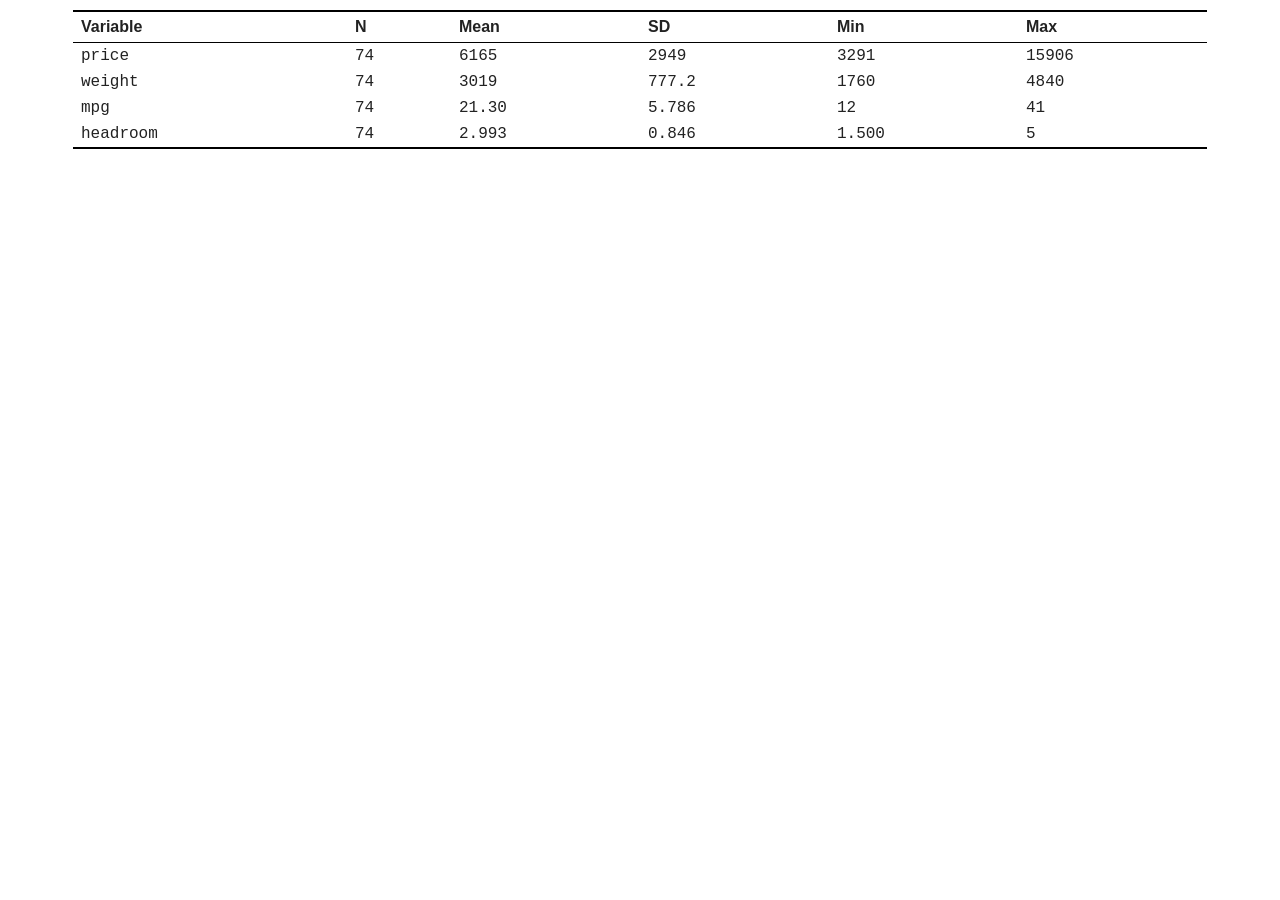
<file: docs/descriptives.html>
<!DOCTYPE html>
<html><head><meta charset='utf-8'>
<style>
body{font-family:'Segoe UI',sans-serif;margin:0;padding:10px;}
.logout-table{border-collapse:collapse;width: 90%;color:#222;margin:0 auto;border-top:2px solid #000;border-bottom:2px solid #000;}
.logout-table th{background:none;font-weight:600;text-align:left;padding:6px 8px;border-bottom:1px solid #000;}
.logout-table td{padding:4px 8px;border-bottom:none;text-align:left;}
.logout-table tbody tr:last-child td{border-bottom:none;}
.logout-mono{font-family:'Courier New',Consolas,monospace;}
</style>
</head><body>
<table class='logout-table'>
<thead><tr>
<th>Variable</th>
<th>N</th>
<th>Mean</th>
<th>SD</th>
<th>Min</th>
<th>Max</th>
</tr></thead>
<tbody>
<tr>
<td class='logout-mono'>price</td>
<td class='logout-mono'>74</td>
<td class='logout-mono'>6165</td>
<td class='logout-mono'>2949</td>
<td class='logout-mono'>3291</td>
<td class='logout-mono'>15906</td>
</tr>
<tr>
<td class='logout-mono'>weight</td>
<td class='logout-mono'>74</td>
<td class='logout-mono'>3019</td>
<td class='logout-mono'>777.2</td>
<td class='logout-mono'>1760</td>
<td class='logout-mono'>4840</td>
</tr>
<tr>
<td class='logout-mono'>mpg</td>
<td class='logout-mono'>74</td>
<td class='logout-mono'>21.30</td>
<td class='logout-mono'>5.786</td>
<td class='logout-mono'>12</td>
<td class='logout-mono'>41</td>
</tr>
<tr>
<td class='logout-mono'>headroom</td>
<td class='logout-mono'>74</td>
<td class='logout-mono'>2.993</td>
<td class='logout-mono'>0.846</td>
<td class='logout-mono'>1.500</td>
<td class='logout-mono'>5</td>
</tr>
</tbody>
</table>
</body></html>
</file>
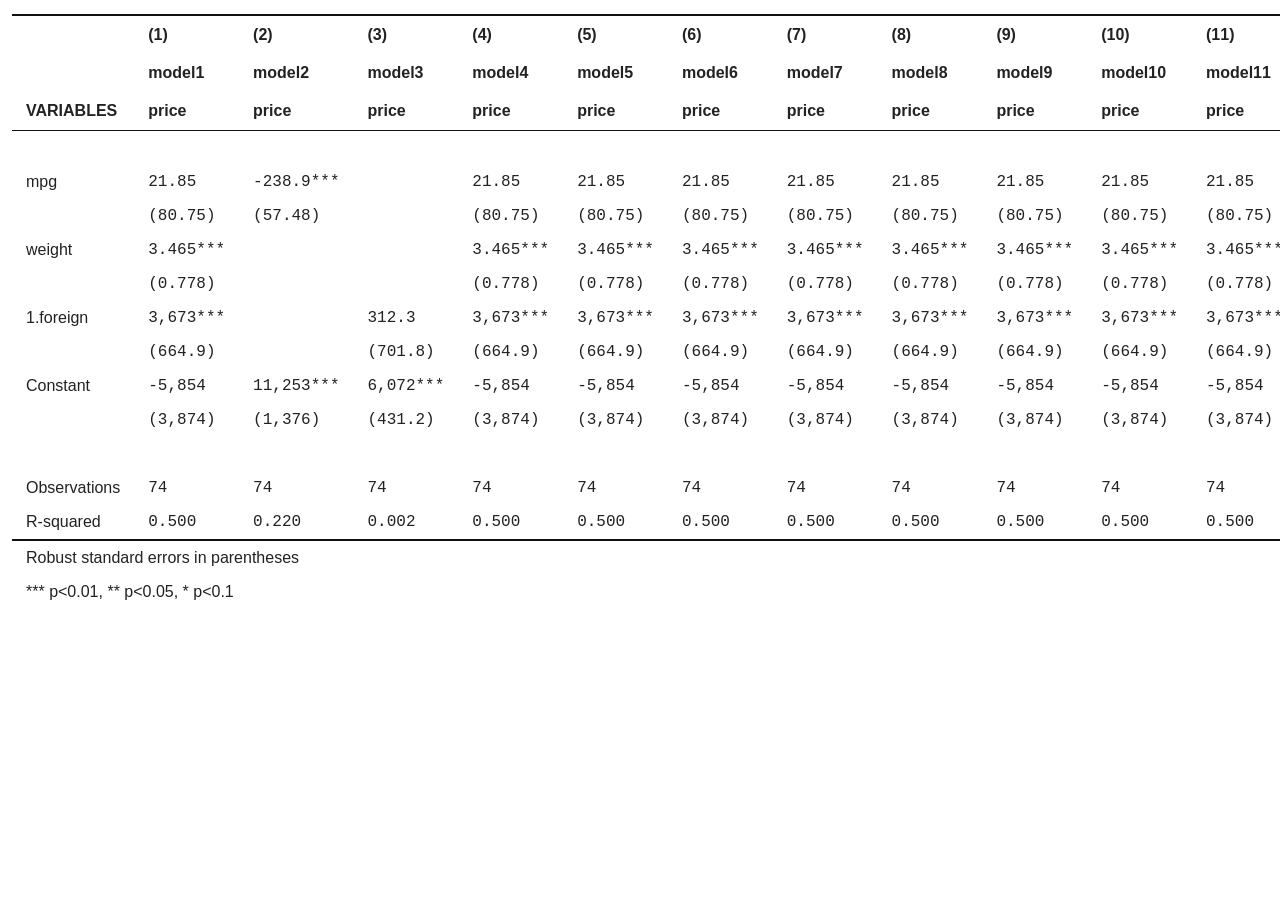
<file: docs/model2.html>
<!DOCTYPE html>
<html><head><meta charset='utf-8'>
<style>
.texout-table{width:auto;min-width:720px;max-width:100%;margin:0;border-collapse:collapse;font-family:'Segoe UI','Helvetica Neue',Arial,sans-serif;color:#222;table-layout:auto;}
.texout-table-wrap{width:100%;overflow-x:auto;padding:6px 4px;}
.texout-table{border-top:2px solid #111;}
.texout-table th{text-align:left;padding:10px 14px;font-weight:600;}
.texout-table td{padding:8px 14px;text-align:left;}
.texout-table td:first-child,.texout-table th:first-child{text-align:left;}
.texout-headline td,.texout-headline th{border-bottom:1px solid #111;}
.texout-bottomline td,.texout-bottomline th{border-bottom:2px solid #111;}
.texout-mono{font-family:'Courier New',Consolas,monospace;}
</style>
<script>
// inject override css when embedded in iframe
if (window.self !== window.top) {
  var link = document.createElement('link');
  link.rel = 'stylesheet';
  link.href = '/css/table-override.css';
  link.onerror = function () { if (link && link.parentNode) { link.parentNode.removeChild(link); } };
  document.head.appendChild(link);
}
</script>
</head><body>
<div class='texout-table-wrap'>
<table class='texout-table'>
<thead>
<tr>
<th>&nbsp;</th>
<th>(1)</th>
<th>(2)</th>
<th>(3)</th>
<th>(4)</th>
<th>(5)</th>
<th>(6)</th>
<th>(7)</th>
<th>(8)</th>
<th>(9)</th>
<th>(10)</th>
<th>(11)</th>
<th>(12)</th>
<th>(13)</th>
</tr>
<tr>
<th>&nbsp;</th>
<th>model1</th>
<th>model2</th>
<th>model3</th>
<th>model4</th>
<th>model5</th>
<th>model6</th>
<th>model7</th>
<th>model8</th>
<th>model9</th>
<th>model10</th>
<th>model11</th>
<th>model12</th>
<th>model13</th>
</tr>
<tr class='texout-headline'>
<th>VARIABLES</th>
<th>price</th>
<th>price</th>
<th>price</th>
<th>price</th>
<th>price</th>
<th>price</th>
<th>price</th>
<th>price</th>
<th>price</th>
<th>price</th>
<th>price</th>
<th>price</th>
<th>price</th>
</tr>
</thead>
<tbody>
<tr>
<td>&nbsp;</td>
<td class='texout-mono'>&nbsp;</td>
<td class='texout-mono'>&nbsp;</td>
<td class='texout-mono'>&nbsp;</td>
<td class='texout-mono'>&nbsp;</td>
<td class='texout-mono'>&nbsp;</td>
<td class='texout-mono'>&nbsp;</td>
<td class='texout-mono'>&nbsp;</td>
<td class='texout-mono'>&nbsp;</td>
<td class='texout-mono'>&nbsp;</td>
<td class='texout-mono'>&nbsp;</td>
<td class='texout-mono'>&nbsp;</td>
<td class='texout-mono'>&nbsp;</td>
<td class='texout-mono'>&nbsp;</td>
</tr>
<tr>
<td>mpg</td>
<td class='texout-mono'>21.85</td>
<td class='texout-mono'>-238.9***</td>
<td class='texout-mono'>&nbsp;</td>
<td class='texout-mono'>21.85</td>
<td class='texout-mono'>21.85</td>
<td class='texout-mono'>21.85</td>
<td class='texout-mono'>21.85</td>
<td class='texout-mono'>21.85</td>
<td class='texout-mono'>21.85</td>
<td class='texout-mono'>21.85</td>
<td class='texout-mono'>21.85</td>
<td class='texout-mono'>21.85</td>
<td class='texout-mono'>21.85</td>
</tr>
<tr>
<td>&nbsp;</td>
<td class='texout-mono'>(80.75)</td>
<td class='texout-mono'>(57.48)</td>
<td class='texout-mono'>&nbsp;</td>
<td class='texout-mono'>(80.75)</td>
<td class='texout-mono'>(80.75)</td>
<td class='texout-mono'>(80.75)</td>
<td class='texout-mono'>(80.75)</td>
<td class='texout-mono'>(80.75)</td>
<td class='texout-mono'>(80.75)</td>
<td class='texout-mono'>(80.75)</td>
<td class='texout-mono'>(80.75)</td>
<td class='texout-mono'>(80.75)</td>
<td class='texout-mono'>(80.75)</td>
</tr>
<tr>
<td>weight</td>
<td class='texout-mono'>3.465***</td>
<td class='texout-mono'>&nbsp;</td>
<td class='texout-mono'>&nbsp;</td>
<td class='texout-mono'>3.465***</td>
<td class='texout-mono'>3.465***</td>
<td class='texout-mono'>3.465***</td>
<td class='texout-mono'>3.465***</td>
<td class='texout-mono'>3.465***</td>
<td class='texout-mono'>3.465***</td>
<td class='texout-mono'>3.465***</td>
<td class='texout-mono'>3.465***</td>
<td class='texout-mono'>3.465***</td>
<td class='texout-mono'>3.465***</td>
</tr>
<tr>
<td>&nbsp;</td>
<td class='texout-mono'>(0.778)</td>
<td class='texout-mono'>&nbsp;</td>
<td class='texout-mono'>&nbsp;</td>
<td class='texout-mono'>(0.778)</td>
<td class='texout-mono'>(0.778)</td>
<td class='texout-mono'>(0.778)</td>
<td class='texout-mono'>(0.778)</td>
<td class='texout-mono'>(0.778)</td>
<td class='texout-mono'>(0.778)</td>
<td class='texout-mono'>(0.778)</td>
<td class='texout-mono'>(0.778)</td>
<td class='texout-mono'>(0.778)</td>
<td class='texout-mono'>(0.778)</td>
</tr>
<tr>
<td>1.foreign</td>
<td class='texout-mono'>3,673***</td>
<td class='texout-mono'>&nbsp;</td>
<td class='texout-mono'>312.3</td>
<td class='texout-mono'>3,673***</td>
<td class='texout-mono'>3,673***</td>
<td class='texout-mono'>3,673***</td>
<td class='texout-mono'>3,673***</td>
<td class='texout-mono'>3,673***</td>
<td class='texout-mono'>3,673***</td>
<td class='texout-mono'>3,673***</td>
<td class='texout-mono'>3,673***</td>
<td class='texout-mono'>3,673***</td>
<td class='texout-mono'>3,673***</td>
</tr>
<tr>
<td>&nbsp;</td>
<td class='texout-mono'>(664.9)</td>
<td class='texout-mono'>&nbsp;</td>
<td class='texout-mono'>(701.8)</td>
<td class='texout-mono'>(664.9)</td>
<td class='texout-mono'>(664.9)</td>
<td class='texout-mono'>(664.9)</td>
<td class='texout-mono'>(664.9)</td>
<td class='texout-mono'>(664.9)</td>
<td class='texout-mono'>(664.9)</td>
<td class='texout-mono'>(664.9)</td>
<td class='texout-mono'>(664.9)</td>
<td class='texout-mono'>(664.9)</td>
<td class='texout-mono'>(664.9)</td>
</tr>
<tr>
<td>Constant</td>
<td class='texout-mono'>-5,854</td>
<td class='texout-mono'>11,253***</td>
<td class='texout-mono'>6,072***</td>
<td class='texout-mono'>-5,854</td>
<td class='texout-mono'>-5,854</td>
<td class='texout-mono'>-5,854</td>
<td class='texout-mono'>-5,854</td>
<td class='texout-mono'>-5,854</td>
<td class='texout-mono'>-5,854</td>
<td class='texout-mono'>-5,854</td>
<td class='texout-mono'>-5,854</td>
<td class='texout-mono'>-5,854</td>
<td class='texout-mono'>-5,854</td>
</tr>
<tr>
<td>&nbsp;</td>
<td class='texout-mono'>(3,874)</td>
<td class='texout-mono'>(1,376)</td>
<td class='texout-mono'>(431.2)</td>
<td class='texout-mono'>(3,874)</td>
<td class='texout-mono'>(3,874)</td>
<td class='texout-mono'>(3,874)</td>
<td class='texout-mono'>(3,874)</td>
<td class='texout-mono'>(3,874)</td>
<td class='texout-mono'>(3,874)</td>
<td class='texout-mono'>(3,874)</td>
<td class='texout-mono'>(3,874)</td>
<td class='texout-mono'>(3,874)</td>
<td class='texout-mono'>(3,874)</td>
</tr>
<tr>
<td>&nbsp;</td>
<td class='texout-mono'>&nbsp;</td>
<td class='texout-mono'>&nbsp;</td>
<td class='texout-mono'>&nbsp;</td>
<td class='texout-mono'>&nbsp;</td>
<td class='texout-mono'>&nbsp;</td>
<td class='texout-mono'>&nbsp;</td>
<td class='texout-mono'>&nbsp;</td>
<td class='texout-mono'>&nbsp;</td>
<td class='texout-mono'>&nbsp;</td>
<td class='texout-mono'>&nbsp;</td>
<td class='texout-mono'>&nbsp;</td>
<td class='texout-mono'>&nbsp;</td>
<td class='texout-mono'>&nbsp;</td>
</tr>
<tr>
<td>Observations</td>
<td class='texout-mono'>74</td>
<td class='texout-mono'>74</td>
<td class='texout-mono'>74</td>
<td class='texout-mono'>74</td>
<td class='texout-mono'>74</td>
<td class='texout-mono'>74</td>
<td class='texout-mono'>74</td>
<td class='texout-mono'>74</td>
<td class='texout-mono'>74</td>
<td class='texout-mono'>74</td>
<td class='texout-mono'>74</td>
<td class='texout-mono'>74</td>
<td class='texout-mono'>74</td>
</tr>
<tr class='texout-bottomline'>
<td>R-squared</td>
<td class='texout-mono'>0.500</td>
<td class='texout-mono'>0.220</td>
<td class='texout-mono'>0.002</td>
<td class='texout-mono'>0.500</td>
<td class='texout-mono'>0.500</td>
<td class='texout-mono'>0.500</td>
<td class='texout-mono'>0.500</td>
<td class='texout-mono'>0.500</td>
<td class='texout-mono'>0.500</td>
<td class='texout-mono'>0.500</td>
<td class='texout-mono'>0.500</td>
<td class='texout-mono'>0.500</td>
<td class='texout-mono'>0.500</td>
</tr>
<tr class='texout-notes'><td colspan='14'>Robust standard errors in parentheses</td></tr>
<tr class='texout-notes'><td colspan='14'>*** p&lt;0.01, ** p&lt;0.05, * p&lt;0.1</td></tr>
</tbody>
</table>
</div>
</body></html>
</file>
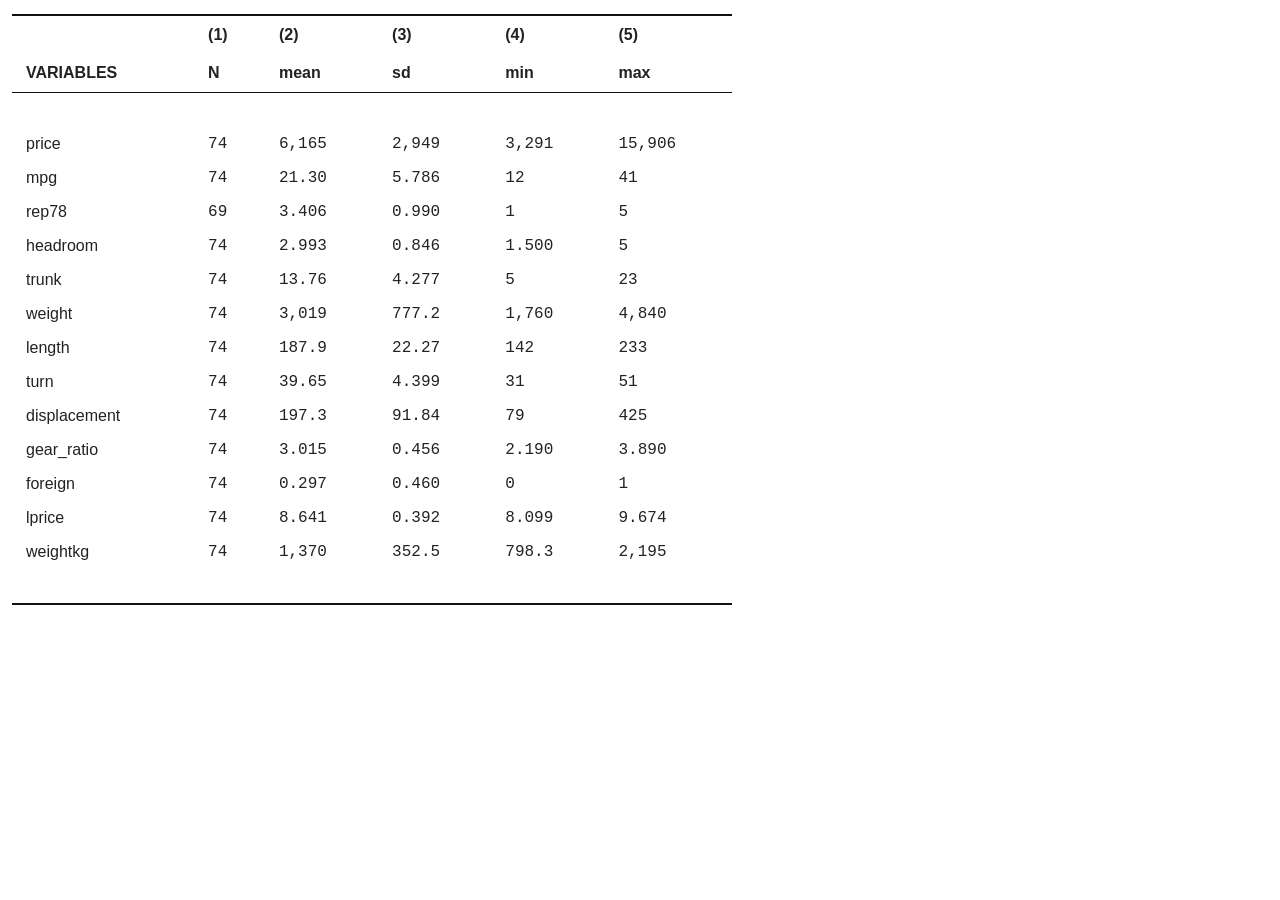
<file: docs/summary.html>
<!DOCTYPE html>
<html><head><meta charset='utf-8'>
<style>
.texout-table{width:auto;min-width:720px;max-width:100%;margin:0;border-collapse:collapse;font-family:'Segoe UI','Helvetica Neue',Arial,sans-serif;color:#222;table-layout:auto;}
.texout-table-wrap{width:100%;overflow-x:auto;padding:6px 4px;}
.texout-table{border-top:2px solid #111;}
.texout-table th{text-align:left;padding:10px 14px;font-weight:600;}
.texout-table td{padding:8px 14px;text-align:left;}
.texout-table td:first-child,.texout-table th:first-child{text-align:left;}
.texout-headline td,.texout-headline th{border-bottom:1px solid #111;}
.texout-bottomline td,.texout-bottomline th{border-bottom:2px solid #111;}
.texout-mono{font-family:'Courier New',Consolas,monospace;}
</style>
<script>
// inject override css when embedded in iframe
if (window.self !== window.top) {
  var link = document.createElement('link');
  link.rel = 'stylesheet';
  link.href = '/css/table-override.css';
  link.onerror = function () { if (link && link.parentNode) { link.parentNode.removeChild(link); } };
  document.head.appendChild(link);
}
</script>
</head><body>
<div class='texout-table-wrap'>
<table class='texout-table'>
<thead>
<tr>
<th>&nbsp;</th>
<th>(1)</th>
<th>(2)</th>
<th>(3)</th>
<th>(4)</th>
<th>(5)</th>
</tr>
<tr class='texout-headline'>
<th>VARIABLES</th>
<th>N</th>
<th>mean</th>
<th>sd</th>
<th>min</th>
<th>max</th>
</tr>
</thead>
<tbody>
<tr>
<td>&nbsp;</td>
<td class='texout-mono'>&nbsp;</td>
<td class='texout-mono'>&nbsp;</td>
<td class='texout-mono'>&nbsp;</td>
<td class='texout-mono'>&nbsp;</td>
<td class='texout-mono'>&nbsp;</td>
</tr>
<tr>
<td>price</td>
<td class='texout-mono'>74</td>
<td class='texout-mono'>6,165</td>
<td class='texout-mono'>2,949</td>
<td class='texout-mono'>3,291</td>
<td class='texout-mono'>15,906</td>
</tr>
<tr>
<td>mpg</td>
<td class='texout-mono'>74</td>
<td class='texout-mono'>21.30</td>
<td class='texout-mono'>5.786</td>
<td class='texout-mono'>12</td>
<td class='texout-mono'>41</td>
</tr>
<tr>
<td>rep78</td>
<td class='texout-mono'>69</td>
<td class='texout-mono'>3.406</td>
<td class='texout-mono'>0.990</td>
<td class='texout-mono'>1</td>
<td class='texout-mono'>5</td>
</tr>
<tr>
<td>headroom</td>
<td class='texout-mono'>74</td>
<td class='texout-mono'>2.993</td>
<td class='texout-mono'>0.846</td>
<td class='texout-mono'>1.500</td>
<td class='texout-mono'>5</td>
</tr>
<tr>
<td>trunk</td>
<td class='texout-mono'>74</td>
<td class='texout-mono'>13.76</td>
<td class='texout-mono'>4.277</td>
<td class='texout-mono'>5</td>
<td class='texout-mono'>23</td>
</tr>
<tr>
<td>weight</td>
<td class='texout-mono'>74</td>
<td class='texout-mono'>3,019</td>
<td class='texout-mono'>777.2</td>
<td class='texout-mono'>1,760</td>
<td class='texout-mono'>4,840</td>
</tr>
<tr>
<td>length</td>
<td class='texout-mono'>74</td>
<td class='texout-mono'>187.9</td>
<td class='texout-mono'>22.27</td>
<td class='texout-mono'>142</td>
<td class='texout-mono'>233</td>
</tr>
<tr>
<td>turn</td>
<td class='texout-mono'>74</td>
<td class='texout-mono'>39.65</td>
<td class='texout-mono'>4.399</td>
<td class='texout-mono'>31</td>
<td class='texout-mono'>51</td>
</tr>
<tr>
<td>displacement</td>
<td class='texout-mono'>74</td>
<td class='texout-mono'>197.3</td>
<td class='texout-mono'>91.84</td>
<td class='texout-mono'>79</td>
<td class='texout-mono'>425</td>
</tr>
<tr>
<td>gear_ratio</td>
<td class='texout-mono'>74</td>
<td class='texout-mono'>3.015</td>
<td class='texout-mono'>0.456</td>
<td class='texout-mono'>2.190</td>
<td class='texout-mono'>3.890</td>
</tr>
<tr>
<td>foreign</td>
<td class='texout-mono'>74</td>
<td class='texout-mono'>0.297</td>
<td class='texout-mono'>0.460</td>
<td class='texout-mono'>0</td>
<td class='texout-mono'>1</td>
</tr>
<tr>
<td>lprice</td>
<td class='texout-mono'>74</td>
<td class='texout-mono'>8.641</td>
<td class='texout-mono'>0.392</td>
<td class='texout-mono'>8.099</td>
<td class='texout-mono'>9.674</td>
</tr>
<tr>
<td>weightkg</td>
<td class='texout-mono'>74</td>
<td class='texout-mono'>1,370</td>
<td class='texout-mono'>352.5</td>
<td class='texout-mono'>798.3</td>
<td class='texout-mono'>2,195</td>
</tr>
<tr class='texout-bottomline'>
<td>&nbsp;</td>
<td class='texout-mono'>&nbsp;</td>
<td class='texout-mono'>&nbsp;</td>
<td class='texout-mono'>&nbsp;</td>
<td class='texout-mono'>&nbsp;</td>
<td class='texout-mono'>&nbsp;</td>
</tr>
</tbody>
</table>
</div>
</body></html>
</file>
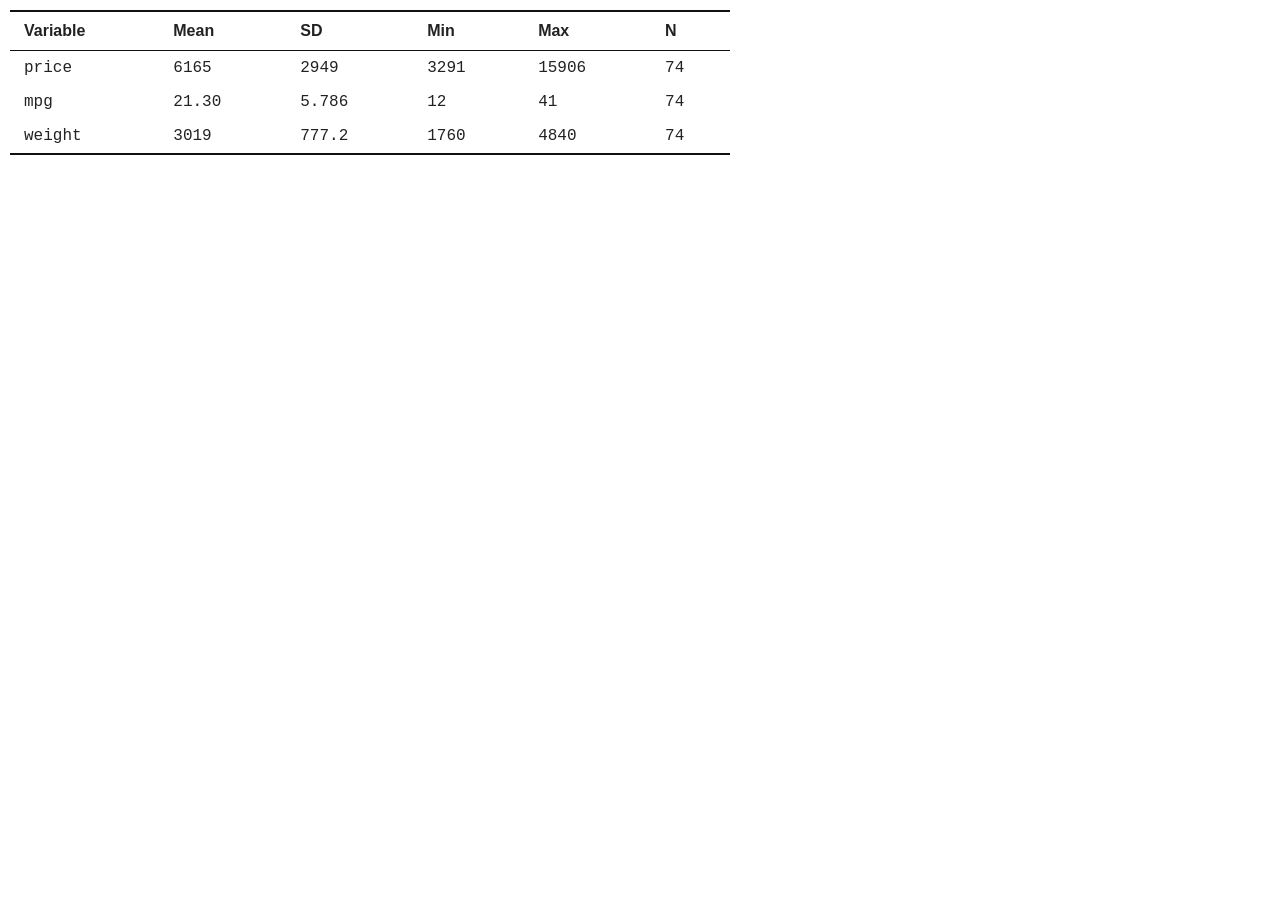
<file: docs/figures/mytable.html>
<!DOCTYPE html>
<html><head><meta charset='utf-8'>
<style>
body{font-family:'Segoe UI',sans-serif;margin:0;padding:10px;}
.texout-table{width:auto;min-width:720px;max-width:100%;margin:0;border-collapse:collapse;font-family:'Segoe UI','Helvetica Neue',Arial,sans-serif;color:#222;table-layout:auto;border-top:2px solid #111;}
.texout-table th{text-align:left;padding:10px 14px;font-weight:600;border-bottom:1px solid #111;}
.texout-table td{padding:8px 14px;text-align:left;}
.texout-table tbody tr:last-child td{border-bottom:2px solid #111;}
.texout-mono{font-family:'Courier New',Consolas,monospace;}
</style>
</head><body>
<table class='texout-table'>
<thead><tr>
<th>Variable</th>
<th>Mean</th>
<th>SD</th>
<th>Min</th>
<th>Max</th>
<th>N</th>
</tr></thead>
<tbody>
<tr>
<td class='texout-mono'>price</td>
<td class='texout-mono'>6165</td>
<td class='texout-mono'>2949</td>
<td class='texout-mono'>3291</td>
<td class='texout-mono'>15906</td>
<td class='texout-mono'>74</td>
</tr>
<tr>
<td class='texout-mono'>mpg</td>
<td class='texout-mono'>21.30</td>
<td class='texout-mono'>5.786</td>
<td class='texout-mono'>12</td>
<td class='texout-mono'>41</td>
<td class='texout-mono'>74</td>
</tr>
<tr>
<td class='texout-mono'>weight</td>
<td class='texout-mono'>3019</td>
<td class='texout-mono'>777.2</td>
<td class='texout-mono'>1760</td>
<td class='texout-mono'>4840</td>
<td class='texout-mono'>74</td>
</tr>
</tbody>
</table>
</body></html>
</file>
